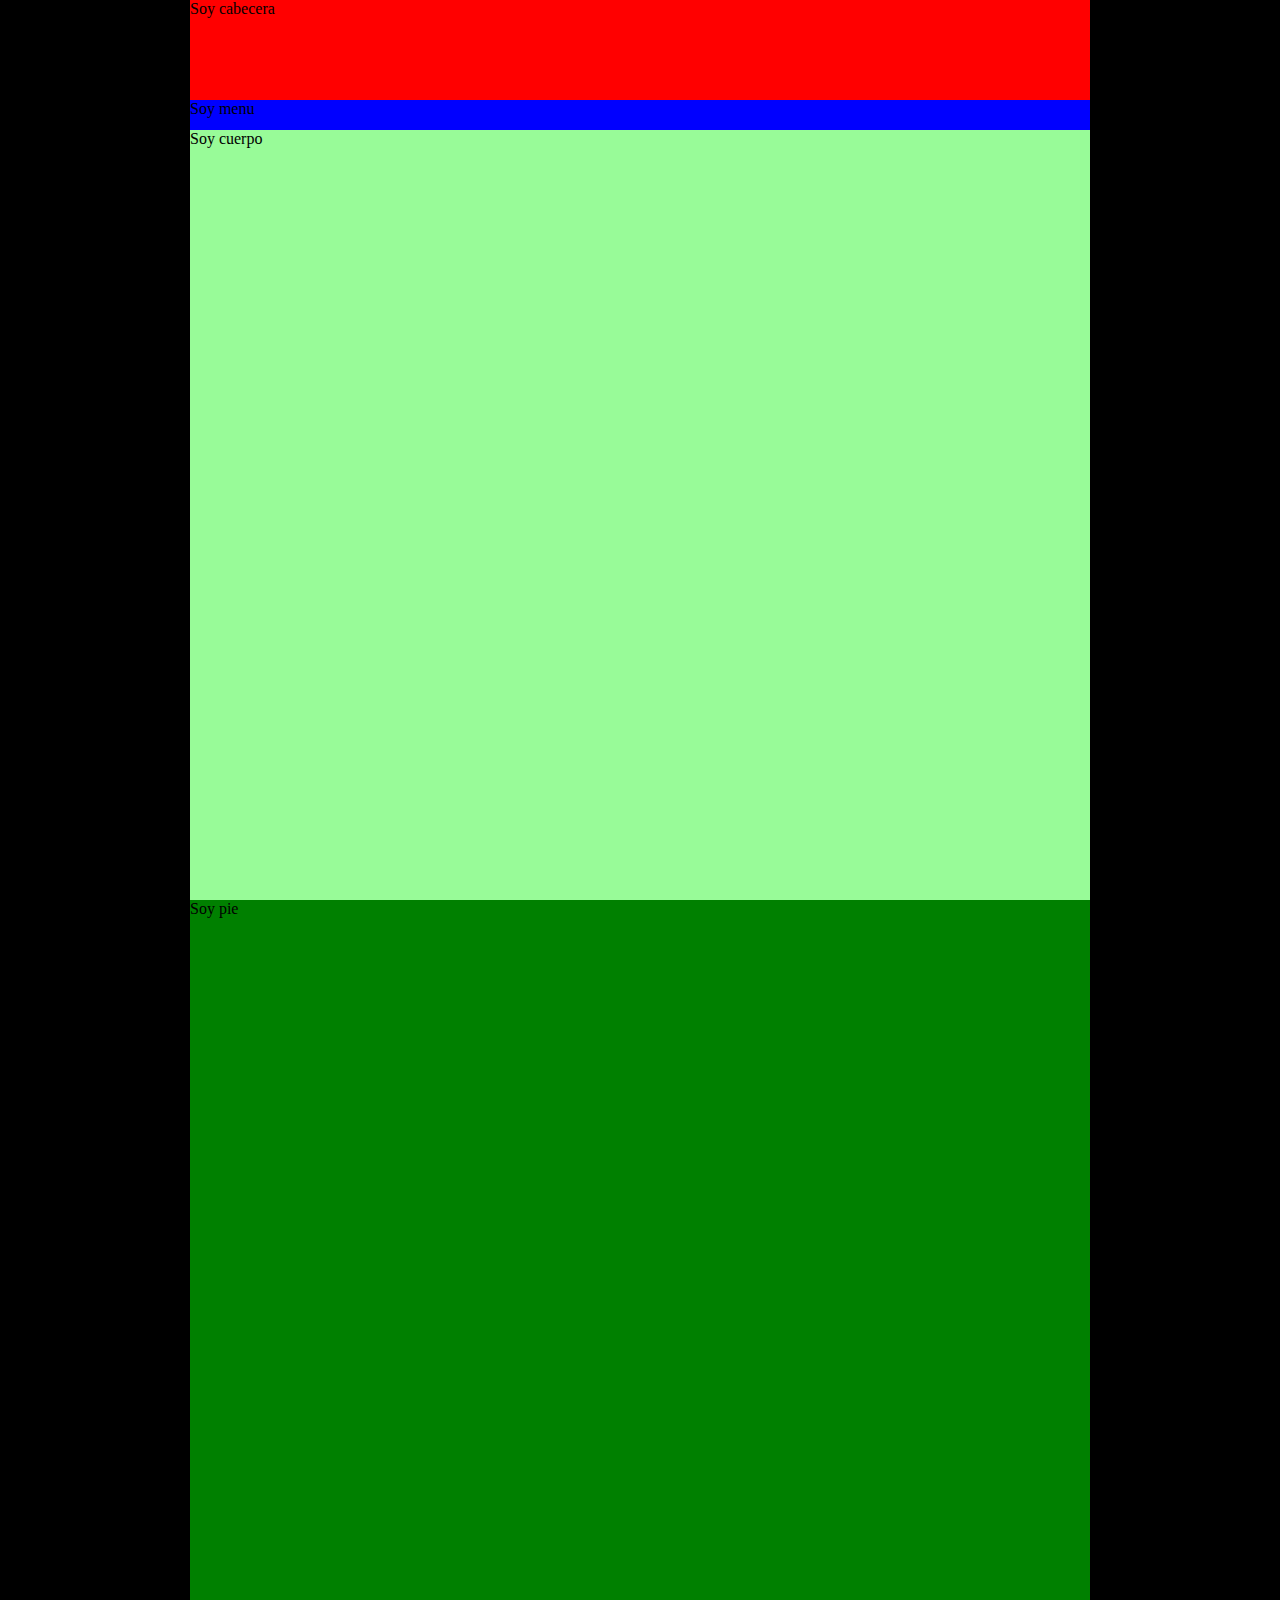
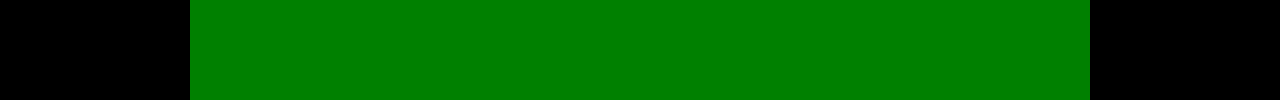
<file: index.html>
<!DOCTYPE html>
<html lang="en">
<head>
    <meta charset="UTF-8">
    <meta name="viewport" content="width=device-width, initial-scale=1.0">
    <meta http-equiv="X-UA-Compatible" content="ie=edge">
    <title>Do</title>
    <link rel="stylesheet" href="estilos.css">
</head>
<body>
    <div id="contenedor">
        <div id="cabecera">Soy cabecera</div>
        <div id="menu">Soy menu</div>
        <div id="cuerpo">Soy cuerpo</div>
        <div id="pie">Soy pie</div>
    </div>
</body>
</html>
</file>
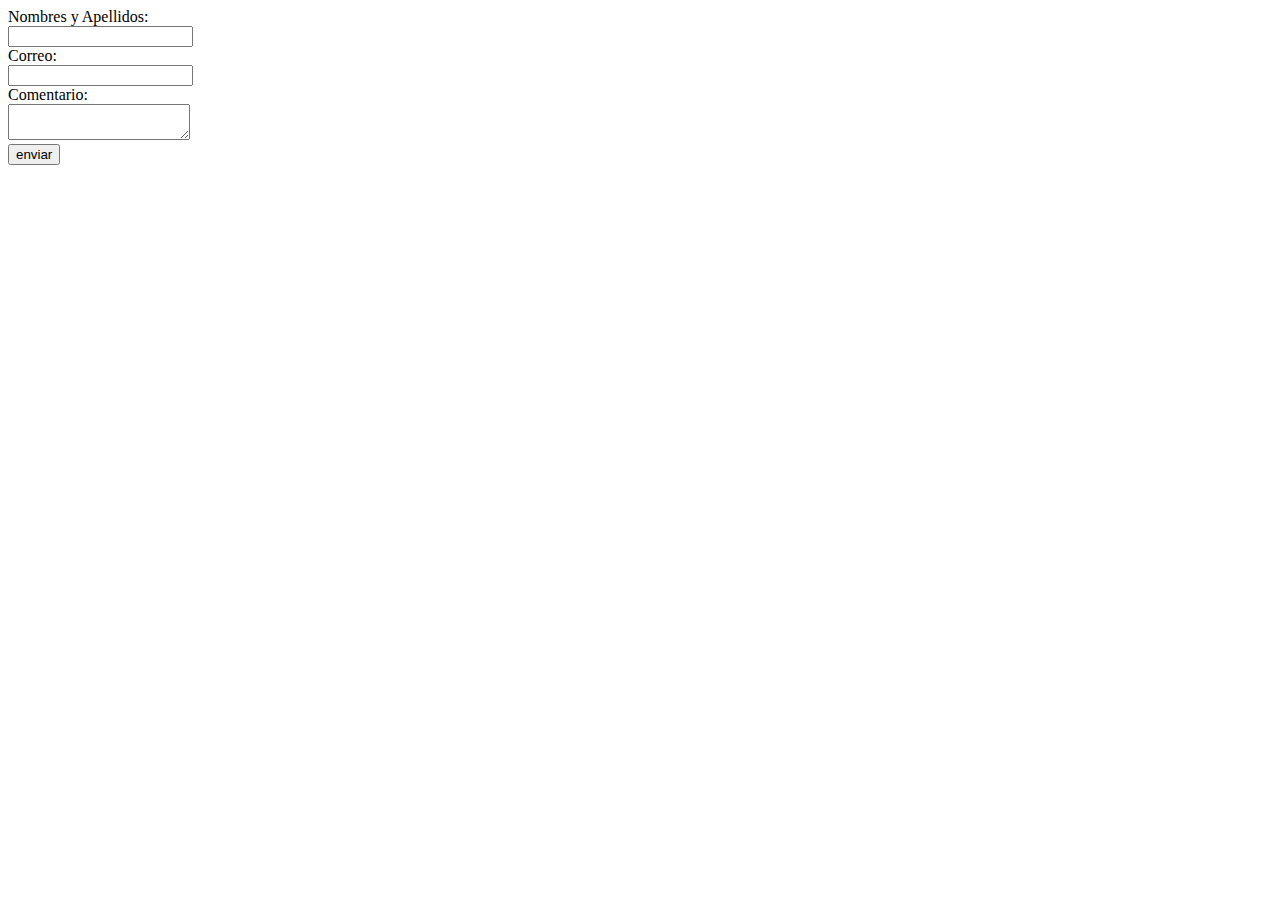
<file: contactos.html>
<!DOCTYPE html>
<html lang="en">
<head>
    <meta charset="UTF-8">
    <meta name="viewport" content="width=device-width, initial-scale=1.0">
    <meta http-equiv="X-UA-Compatible" content="ie=edge">
    <title>Document</title>
</head>
<body>
    <form action="" method="get">
        <label for="abc">Nombres y Apellidos:</label><br>
        <input type="text" name="nombres" class="caja"><br>
        <label for="abc">Correo:</label><br>
        <input type="email" name="correo" class="caja"><br>
        <label for="abc">Comentario:</label><br>
        <textarea name="comentario" class="cajon"></textarea><br>
        <input type="submit" value="enviar" class="boton">
    </form>
</body>
</html>
</file>
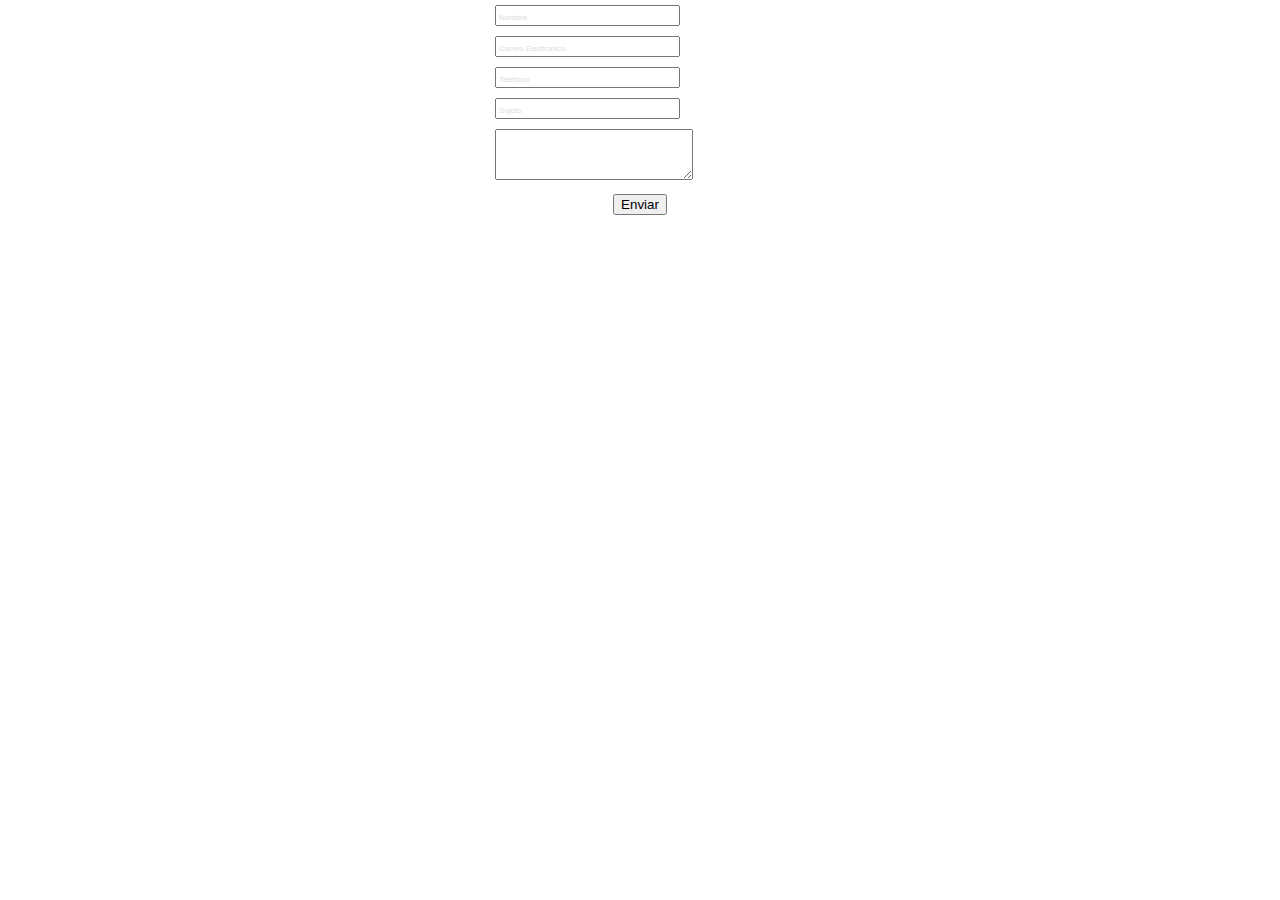
<file: index3.html>
<!DOCTYPE html>
<html lang="en">
<head>
    <meta charset="UTF-8">
    <meta name="viewport" content="width=device-width, initial-scale=1.0">
    <meta http-equiv="X-UA-Compatible" content="ie=edge">
    <title>Document</title>
    <style type="text/css">
    *{
        margin: 0 auto;
    }
        #login{
            width: 300px;
            height: 500px;
        }
        .caja{
            padding: 5px;
           
        }
        ::placeholder{
            color: gainsboro;
            font-size: 8px;
        }
    </style>
</head>
<body>
    <div id="login">
        <div class="caja">
            <input type="text" placeholder="Nombre">
        </div>
        <div class="caja">
            <input type="text" placeholder="Correo Electronico">
        </div>
        <div class="caja">
            <input type="text" placeholder="Teléfono">
        </div>
        <div class="caja">
            <input type="text" placeholder="Sujeto">
        </div>
        <div class="caja">
            <textarea name="mensaje" id="mensaje" cols="22" rows="3" placeholder="Mensaje">
            </textarea>
        </div>
        <div class="caja" style="text-align: center">
            <input type="submit" value="Enviar">
        </div>
    </div>
</body>
</html>
</file>
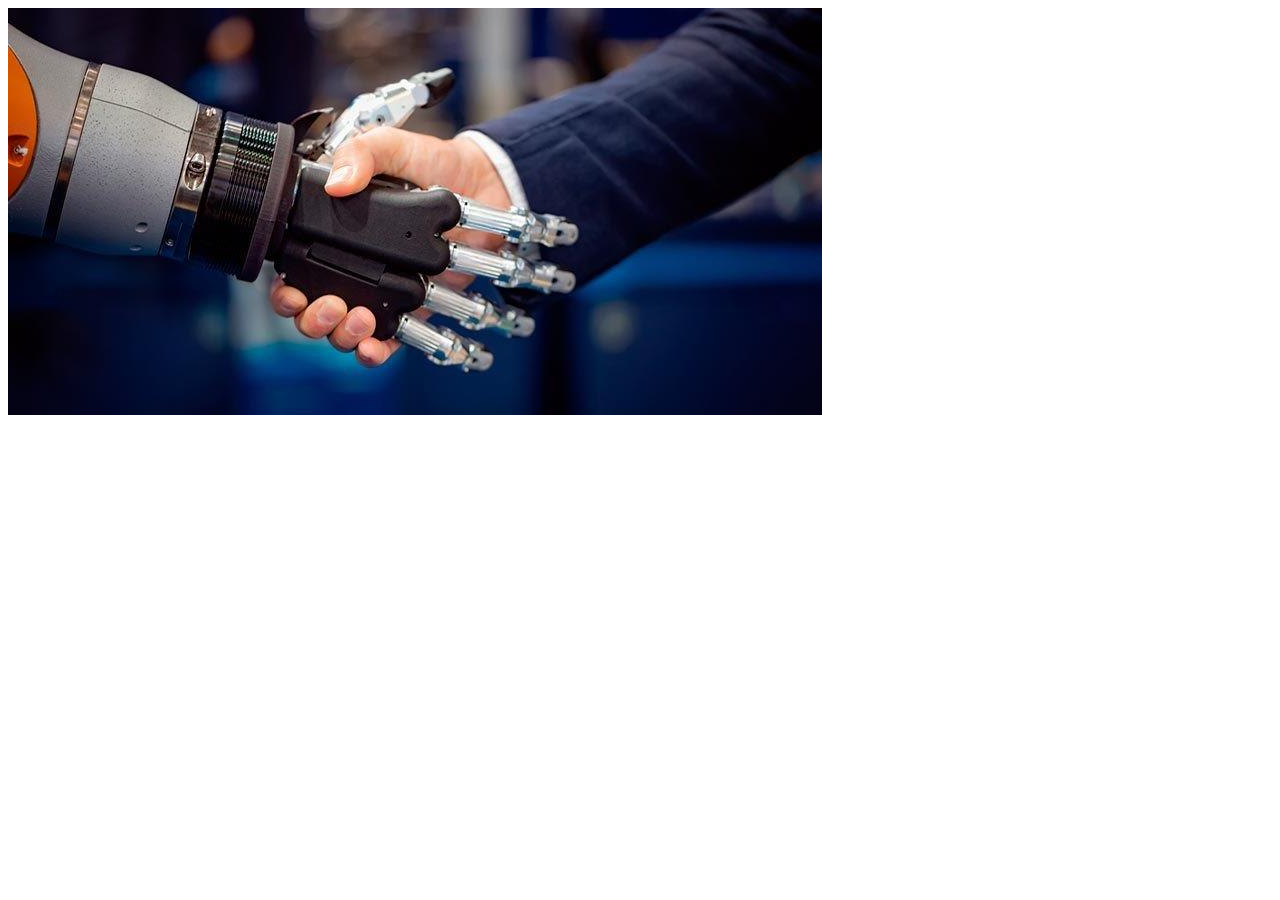
<file: inicio.html>
<!DOCTYPE html>
<html lang="en">
<head>
    <meta charset="UTF-8">
    <meta name="viewport" content="width=device-width, initial-scale=1.0">
    <meta http-equiv="X-UA-Compatible" content="ie=edge">
    <title>Document</title>
</head>
<body>
    <img src="imagenes/fondo2.jpg" alt="">
</body>
</html>
</file>
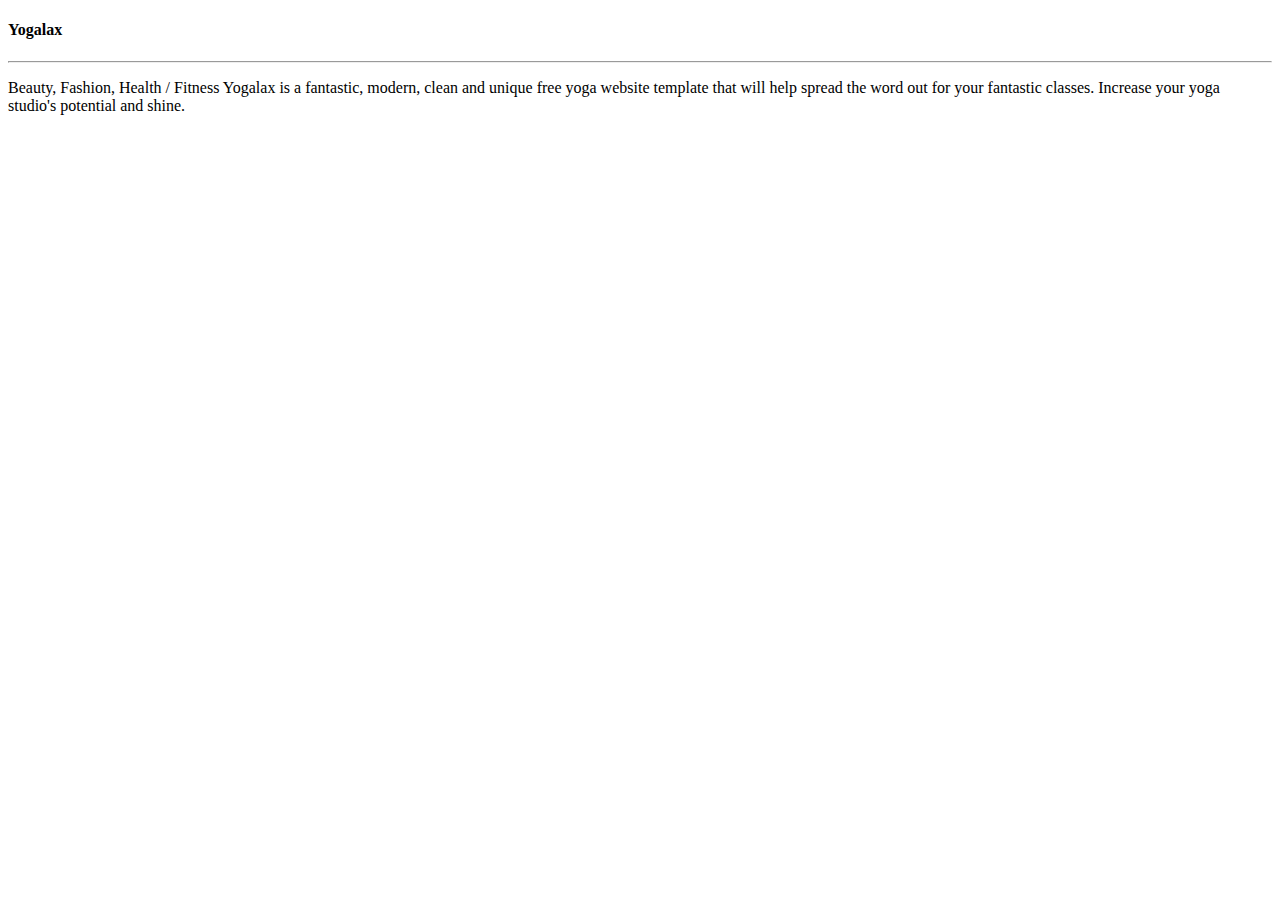
<file: servicios.html>
<!DOCTYPE html>
<html lang="en">
<head>
    <meta charset="UTF-8">
    <meta name="viewport" content="width=device-width, initial-scale=1.0">
    <meta http-equiv="X-UA-Compatible" content="ie=edge">
    <title>Document</title>
</head>
<body>
    <header>
        <h4>Yogalax</h4>
        <hr>
        <p>
                Beauty, Fashion, Health / Fitness
                Yogalax is a fantastic, modern, clean and unique free yoga 
                website template that will help spread the word out for your fantastic classes. Increase your yoga studio's 
                potential and shine.
        </p>
    </header>
</body>
</html>
</file>
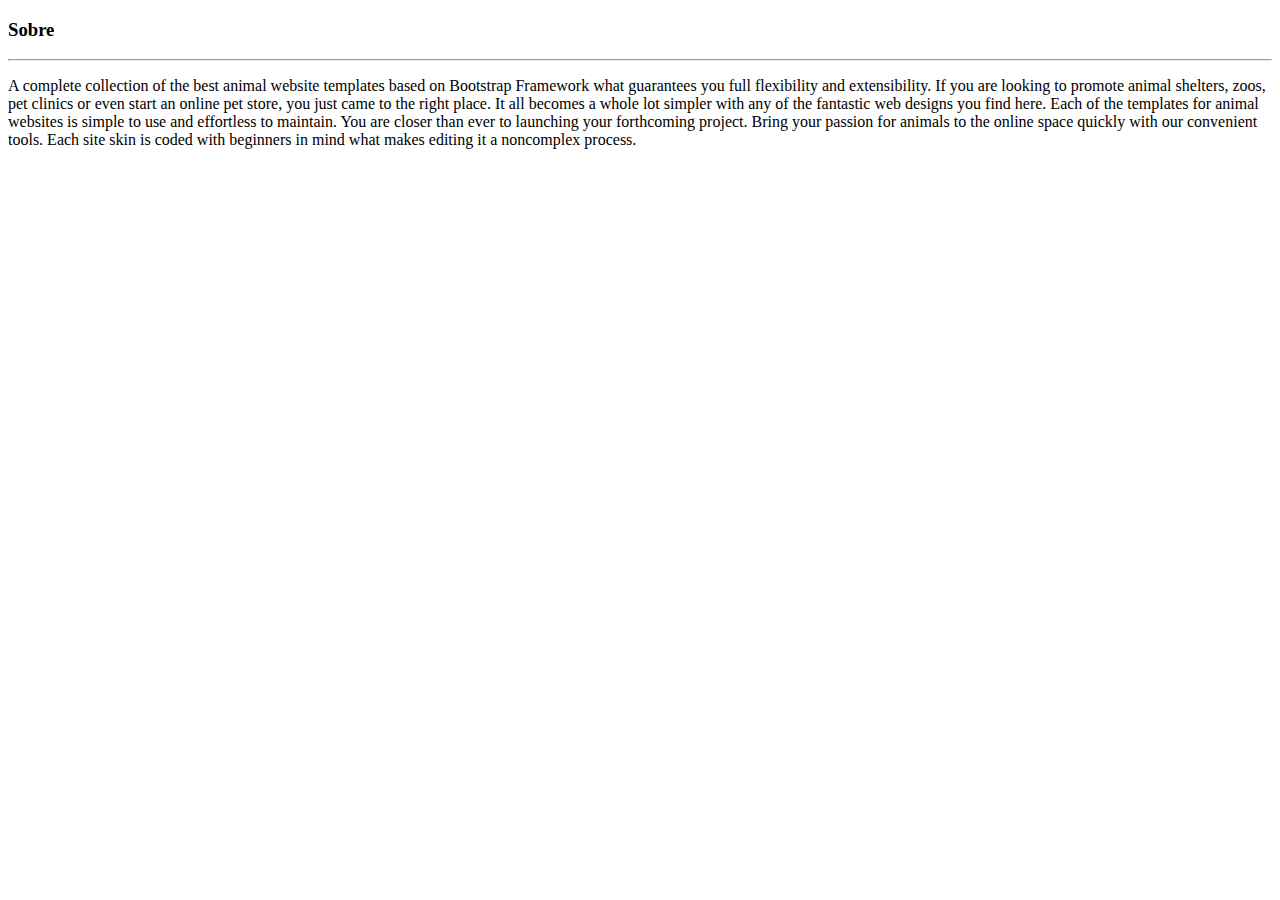
<file: sobre.html>
<!DOCTYPE html>
<html lang="en">
<head>
    <meta charset="UTF-8">
    <meta name="viewport" content="width=he, initial-scale=1.0">
    <meta http-equiv="X-UA-Compatible" content="ie=edge">
    <title>Document</title>
</head>
<body>
    <header>
        <h3>Sobre</h3>
        <hr>
        <p>A complete collection of the best animal website templates based on Bootstrap Framework what guarantees you full flexibility and extensibility. If you are looking to promote animal shelters, zoos, pet clinics or even start an online pet store, you just came to the right place. It all becomes a whole lot simpler with any of the fantastic web designs you find here. Each of the templates for animal websites is simple to use and effortless to maintain. You are closer than ever to launching your forthcoming project. Bring your passion for animals to the online space quickly with our convenient tools. Each site skin is 
            coded with beginners in mind what makes editing it a noncomplex process.</p>
    </header>
</body>
</html>
</file>
<file: estilos.css>
*{
    margin: 0 auto;
}
  body{
      background: black;
  }
  #contenedor{
      background: green;
      width: 900px;
      height: 800px;
  }
  #cabecera{
      background: red;
      width: 900px;
      height: 100px;
  }
  #menu{
      background: blue;
      width: 900px;
      height: 30px;
  }
  #cuerpo{
      background: palegreen;
      width: 900px;
      height: 770px;
  }
  #pie{
      background: green;
      width: 900px;
      height: 800px;
  }
</file>
